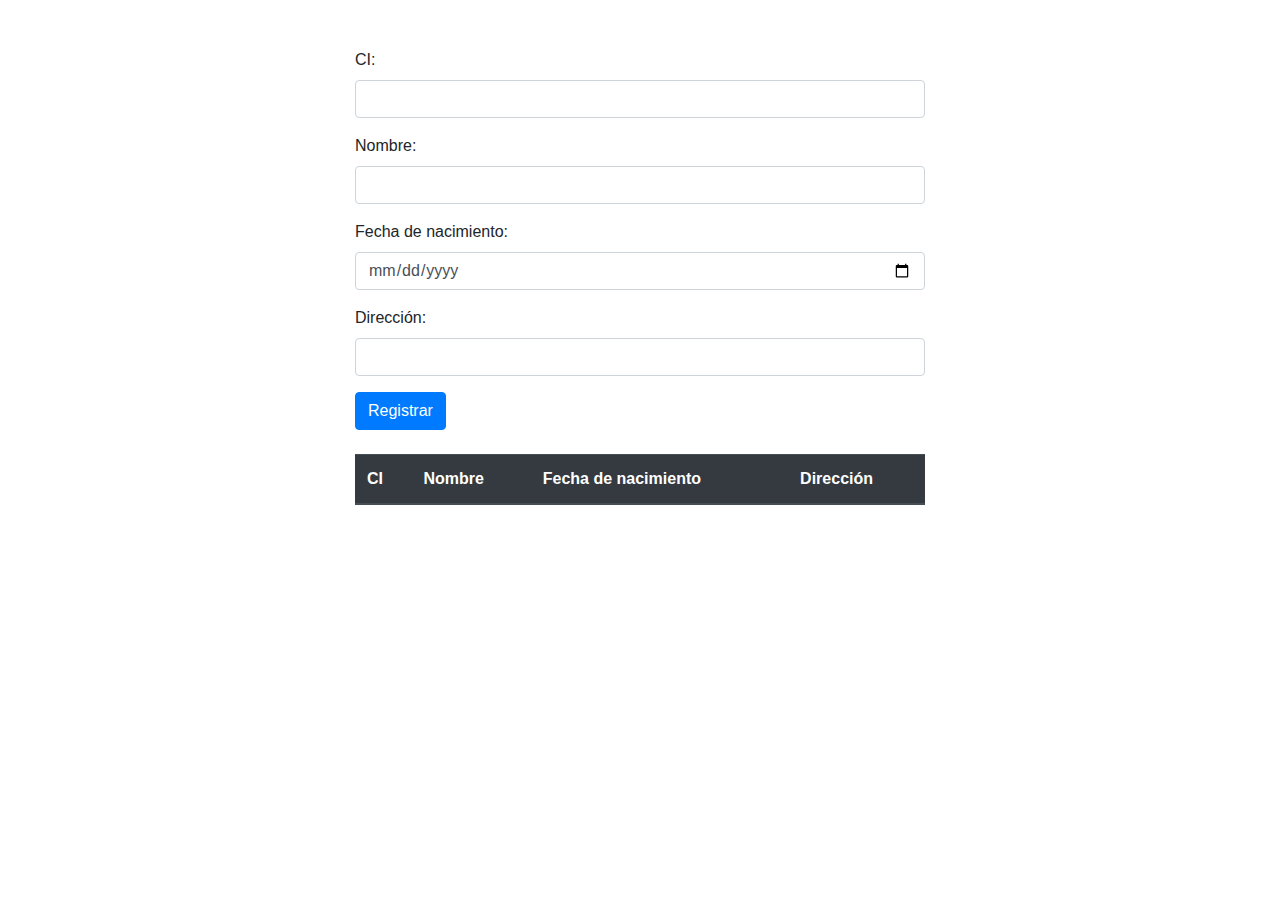
<file: Formulario de Registro/index.html>
<!-- TODO CON JQUERY
Realizar un formulario de registro de estudiantes
datos:
ci - entero
nombre -> string
fecha -> date
dirreccion  -> string
Registrar en n array
Listarlo 
Implementar Boostrap-->
<!DOCTYPE html>
<html lang="es">
<head>
<meta charset="UTF-8">
<meta name="viewport" content="width=device-width, initial-scale=1.0">
<title>Registro de Estudiantes</title>
<!-- Incluir el CSS de Bootstrap -->
<link href="https://stackpath.bootstrapcdn.com/bootstrap/4.5.2/css/bootstrap.min.css" rel="stylesheet">
<!-- Incluir el CSS personalizado -->
<link href="css/styles.css" rel="stylesheet">
</head>
<body>

<div class="container mt-5">
    <!-- Formulario de registro de estudiantes -->
    <form id="registroForm">
        <div class="form-group">
            <label for="ci">CI:</label>
            <input type="number" class="form-control" id="ci" name="ci" required>
        </div>

        <div class="form-group">
            <label for="nombre">Nombre:</label>
            <input type="text" class="form-control" id="nombre" name="nombre" required>
        </div>

        <div class="form-group">
            <label for="fecha">Fecha de nacimiento:</label>
            <input type="date" class="form-control" id="fecha" name="fecha" required>
        </div>

        <div class="form-group">
            <label for="direccion">Dirección:</label>
            <input type="text" class="form-control" id="direccion" name="direccion" required>
        </div>

        <button type="submit" class="btn btn-primary">Registrar</button>
    </form>

    <!-- Tabla para mostrar los estudiantes registrados -->
    <table id="tablaEstudiantes" class="table mt-4">
        <thead class="thead-dark">
            <tr>
                <th>CI</th>
                <th>Nombre</th>
                <th>Fecha de nacimiento</th>
                <th>Dirección</th>
            </tr>
        </thead>
        <tbody></tbody>
    </table>
</div>

<!-- Incluir jQuery -->
<script src="https://code.jquery.com/jquery-3.6.0.min.js"></script>
<!-- Incluir el JavaScript personalizado -->
<script src="js/script.js"></script>
</body>
</html>
</file>
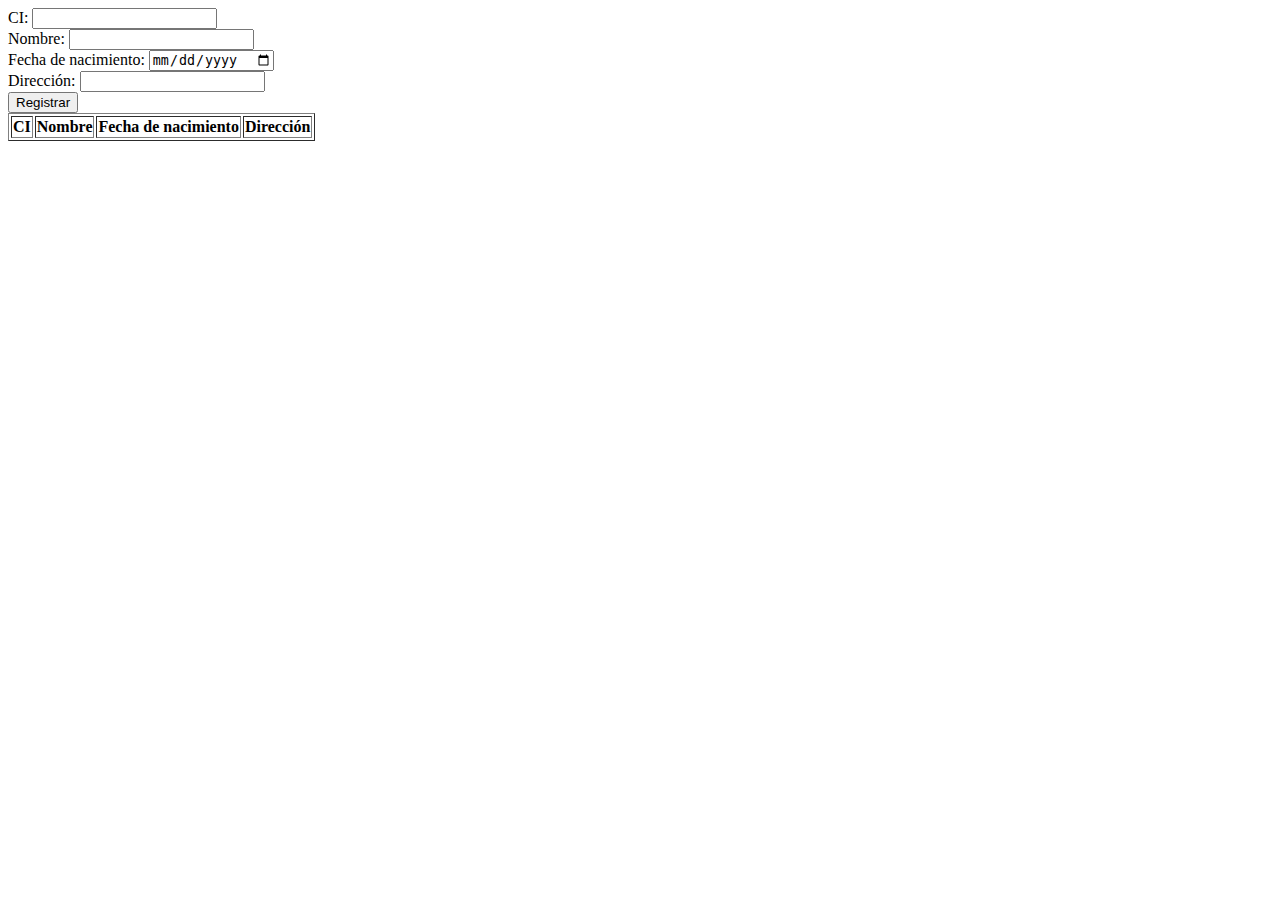
<file: jQuery/index.html>
<!-- TODO CON JQUERY
Realizar un formulario de registro de estudiantes
datos:
ci - entero
nombre -> string
fecha -> date
dirreccion  -> string
Registrar en n array
Listarlo -->
<!DOCTYPE html>
<html lang="es">
<head>
<meta charset="UTF-8">
<meta name="viewport" content="width=device-width, initial-scale=1.0">
<title>Registro de Estudiantes</title>
<script src="https://code.jquery.com/jquery-3.6.0.min.js"></script>
</head>
<body>

<form id="registroForm">
    <label for="ci">CI:</label>
    <input type="number" id="ci" name="ci" required><br>

    <label for="nombre">Nombre:</label>
    <input type="text" id="nombre" name="nombre" required><br>

    <label for="fecha">Fecha de nacimiento:</label>
    <input type="date" id="fecha" name="fecha" required><br>

    <label for="direccion">Dirección:</label>
    <input type="text" id="direccion" name="direccion" required><br>

    <button type="submit">Registrar</button>
</form>

<table id="tablaEstudiantes" border="1">
    <thead>
        <tr>
            <th>CI</th>
            <th>Nombre</th>
            <th>Fecha de nacimiento</th>
            <th>Dirección</th>
        </tr>
    </thead>
    <tbody></tbody>
</table>

<script>
$(document).ready(function(){
    var estudiantes = [];

    $('#registroForm').submit(function(event){
        event.preventDefault(); 

        var ci = $('#ci').val();
        var nombre = $('#nombre').val();
        var fecha = $('#fecha').val();
        var direccion = $('#direccion').val();

        var estudiante = {
            ci: ci,
            nombre: nombre,
            fecha: fecha,
            direccion: direccion
        };

        estudiantes.push(estudiante);

        $('#registroForm')[0].reset();

        alert('Estudiante registrado correctamente');

        listarEstudiantes();
    });

    function listarEstudiantes() {
        var tablaEstudiantes = $('#tablaEstudiantes tbody');
        tablaEstudiantes.empty();
        $.each(estudiantes, function(index, estudiante) {
            tablaEstudiantes.append('<tr><td>' + estudiante.ci + '</td><td>' + estudiante.nombre + '</td><td>' + estudiante.fecha + '</td><td>' + estudiante.direccion + '</td></tr>');
        });
    }
});
</script>

</body>
</html>
</file>
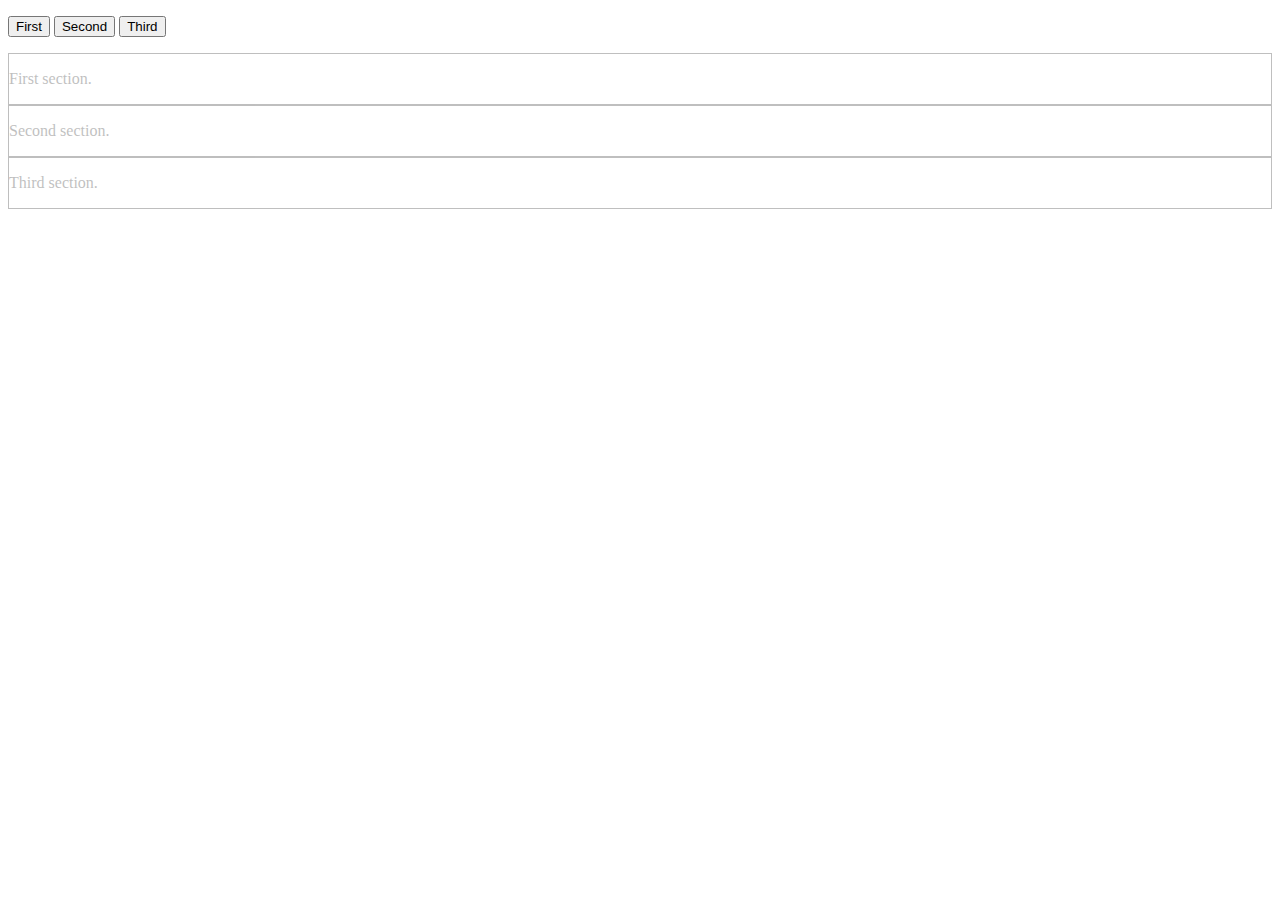
<file: javascript/botones.html>
<!DOCTYPE html>
<html lang="en">
<head>
    <meta charset="UTF-8">
    <meta name="viewport" content="width=device-width, initial-scale=1.0">
    <title>Document</title>
    <link rel="stylesheet" type="text/css" href="css/botones.css">
</head>
<body>
    
        <p>
            <button
            onClick="document.getElementById('content_first').classList.toggle('highlight')">First</button>
            <button
            onClick="document.getElementById('content_second').classList.toggle('highlight')">Second</button>
            <button
            onClick="document.getElementById('content_third').classList.toggle('highlight')">Third</button>
        </p>
        <div class="content" id="content_first">
            <p>First section.</p>
            </div><!-- #content_first -->
            <div class="content" id="content_second">
            <p>Second section.</p>
            </div><!-- #content_second -->
            <div class="content" id="content_third">
            <p>Third section.</p>
            </div><!-- #content_third -->
</body>
</html>
</file>
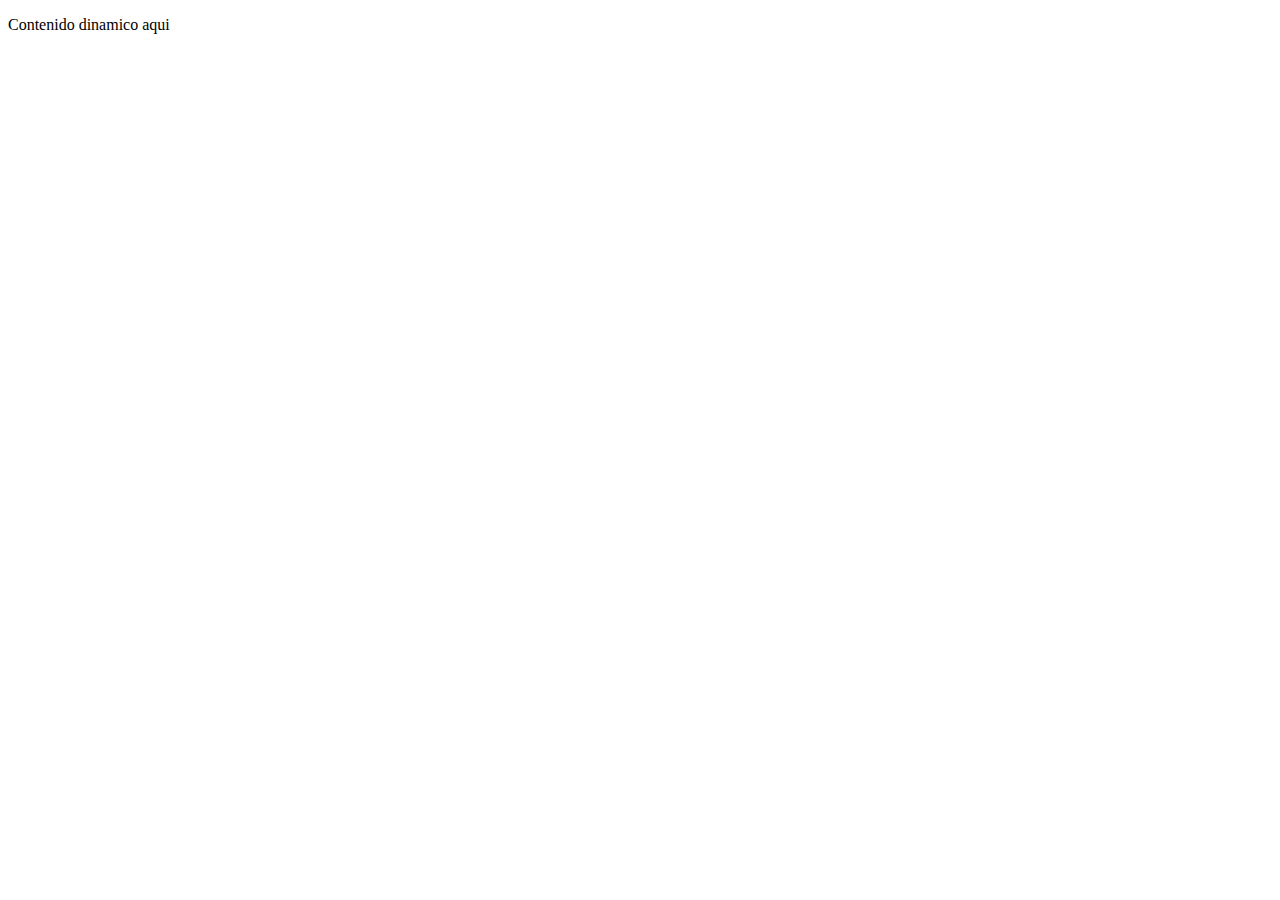
<file: javascript/dom01.html>
<!DOCTYPE html>
<html>
<head>
<meta charset="utf-8" />
<title>HTML Manipulation with JavaScript</title>
</head>
<body>
<div class="content" id="content_first">
<p>Contenido dinamico aqui</p>
</div><!-- #content_first -->
<div class="content" id="content_second" hidden>
<p>Second section</p>
</div><!-- #content_second -->
<script>
    let body = document.getElementsByTagName("body")[0];
    console.log(body.innerHTML); //mostrar solo el body
    //body.innerHTML="<p>Contenido borrado de body</p>";
    let elementos=document.getElementsByTagName("*"); //consegir todos los elementos
    console.log(elementos);
    //cambiar un parrafo 
    for(elemento of elementos)
        if(elemento.id == "content_second"){
            elemento.innerHTML="<p>Segunda seccion</p>";
            elemento.removeAttribute("hiden");
        }
    </script>
</body>
</html>
</file>
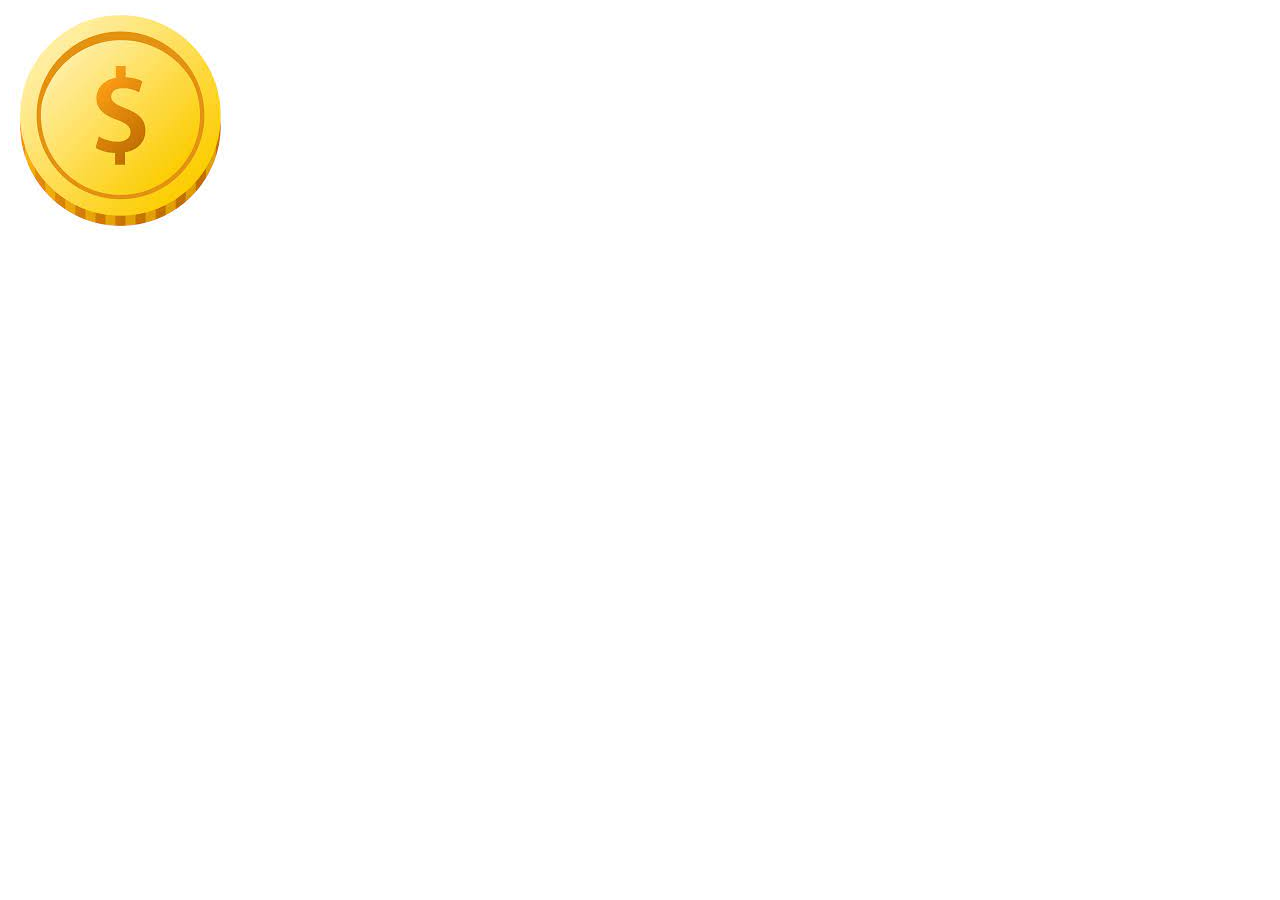
<file: javascript/dom02.html>
<!DOCTYPE html>
<html>
<head>
<meta charset="utf-8" />
<title>HTML Manipulation with JavaScript</title>
</head>
<body>
<div class="content" id="content_first" hidden>
    <img src="imagen/cara.jpeg">
</div><!-- #content_first -->
<div class="content" id="content_second" hidden>
    <img src="imagen/cruz.jpeg">
</div><!-- #content_second -->

<script>
let content_visible;
switch ( Math.floor(Math.random() * 2) )
{
case 0:
content_visible = "#content_first";
break;
case 1:
content_visible = "#content_second";
break;

}
document.querySelector(content_visible).removeAttribute("hidden");
</script>
</body>
</html>
</file>
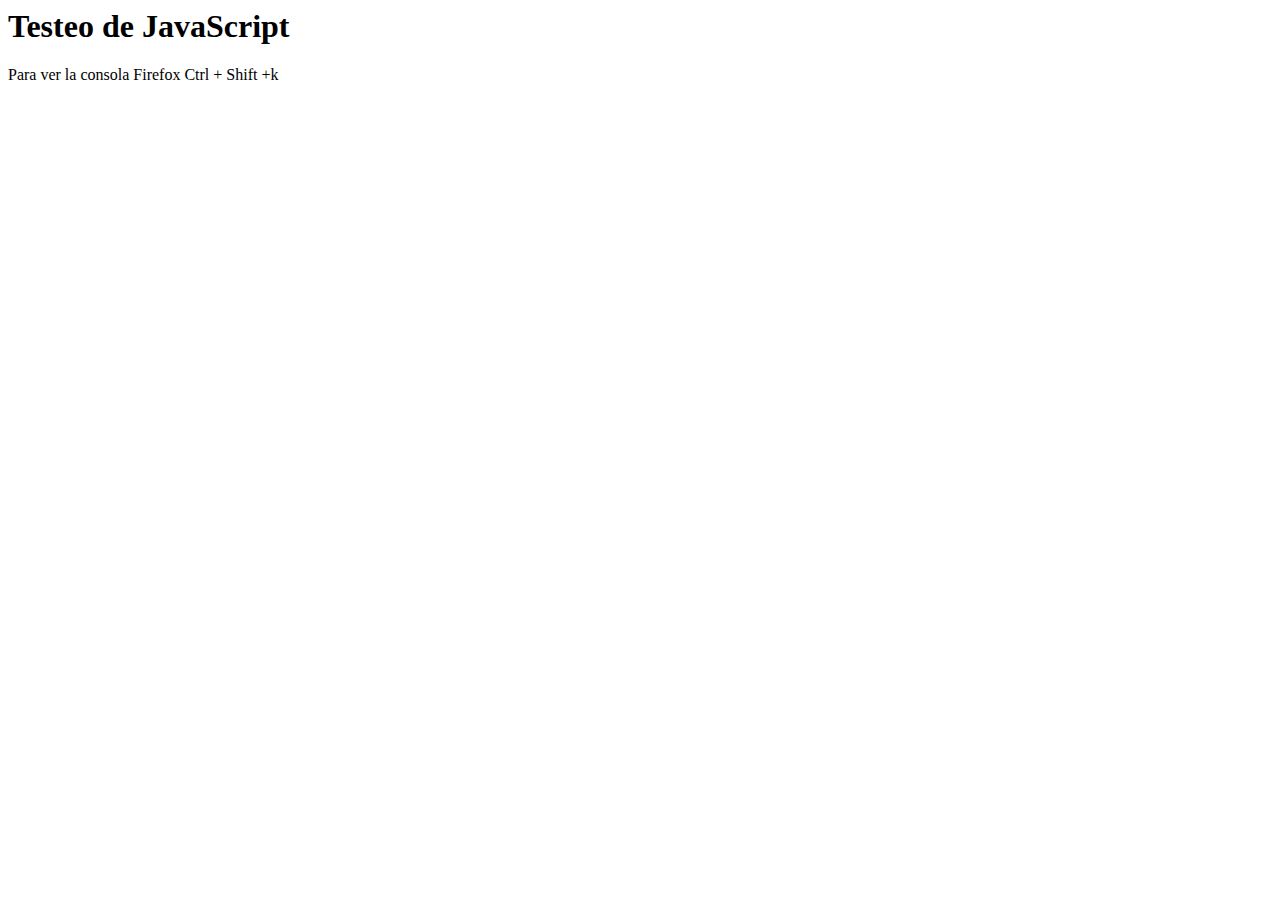
<file: javascript/javascript00.html>
<html>
    <header>
        <script src="js/javascript00.js">
            console.log("Hola mundo , se vera?")//No se tomara en cuenta
        </script>
        <script src="js/javascript00.js"></script>

    </header>
    <body>
        <h1>Testeo de JavaScript</h1>
        <p>Para ver la consola Firefox Ctrl + Shift +k </p>
    </body>
</html>
</file>
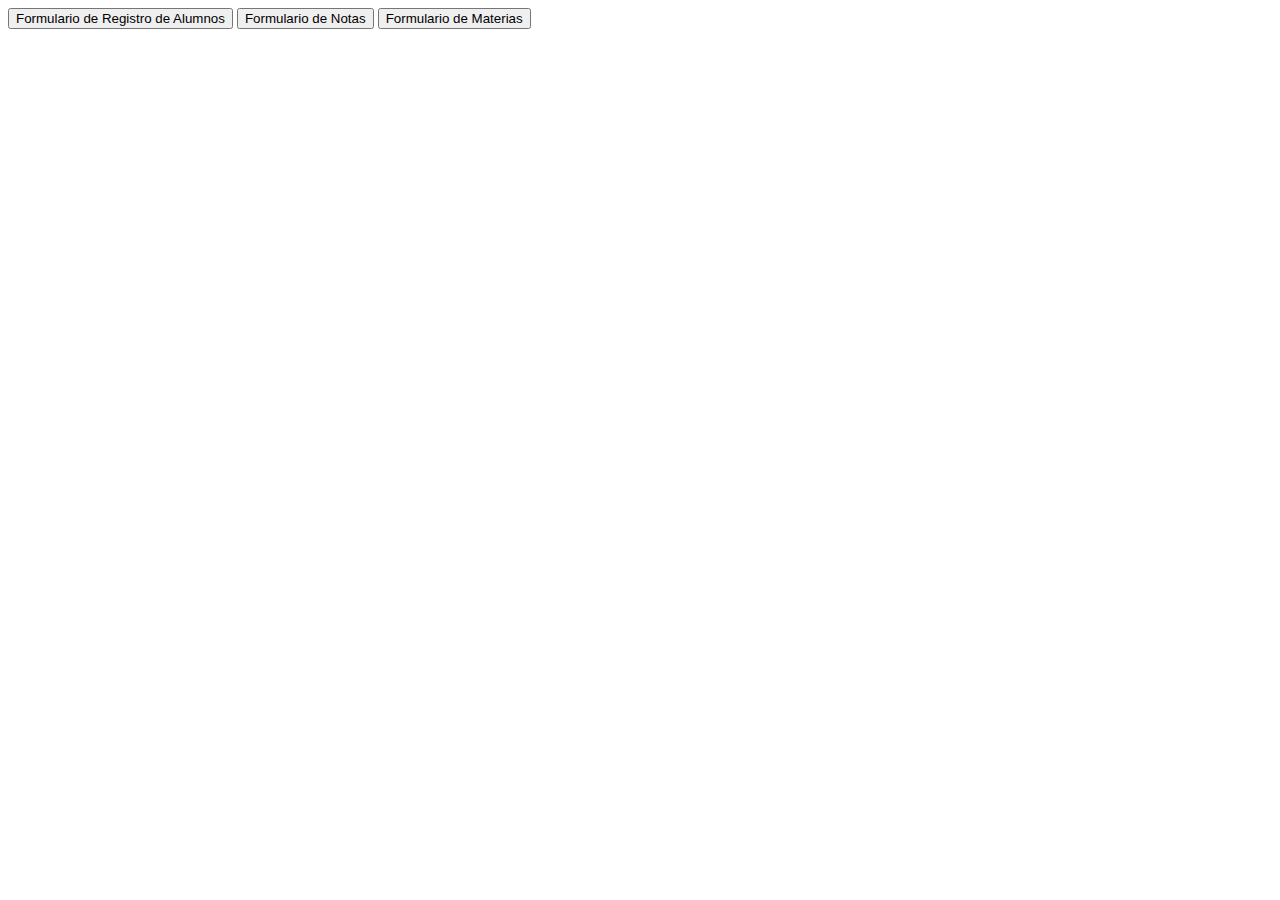
<file: javascript/practica1.html>
<!-- 1Generar los 3 botones, y mostrar 3 formularios

2- Formulario de registrio de alumnos

3 Nombre, direccion, telefono.

4- Formulario de notas

5- Alumno, materia y nota.

6- Formulario materias

7-- Codigo de materia, nombre y semestre
 -->

 <!DOCTYPE html>
<html lang="en">
<head>
    <meta charset="UTF-8">
    <meta name="viewport" content="width=device-width, initial-scale=1.0">
    <title>Formularios</title>
</head>
<body>
    <!-- Botones -->
    <button onclick="mostrarFormulario('registro_alumnos')">Formulario de Registro de Alumnos</button>
    <button onclick="mostrarFormulario('notas')">Formulario de Notas</button>
    <button onclick="mostrarFormulario('materias')">Formulario de Materias</button>

    <!-- Formulario de Registro de Alumnos -->
    <div id="registro_alumnos" style="display: none;">
        <h2>Formulario de Registro de Alumnos</h2>
        <form>
            <label for="nombre">Nombre:</label>
            <input type="text" id="nombre" name="nombre"><br><br>
            <label for="direccion">Dirección:</label>
            <input type="text" id="direccion" name="direccion"><br><br>
            <label for="telefono">Teléfono:</label>
            <input type="text" id="telefono" name="telefono"><br><br>
            <input type="submit" value="Enviar">
        </form>
    </div>

    <!-- Formulario de Notas -->
    <div id="notas" style="display: none;">
        <h2>Formulario de Notas</h2>
        <form>
            <label for="alumno">Alumno:</label>
            <input type="text" id="alumno" name="alumno"><br><br>
            <label for="materia">Materia:</label>
            <input type="text" id="materia" name="materia"><br><br>
            <label for="nota">Nota:</label>
            <input type="text" id="nota" name="nota"><br><br>
            <input type="submit" value="Enviar">
        </form>
    </div>

    <!-- Formulario de Materias -->
    <div id="materias" style="display: none;">
        <h2>Formulario de Materias</h2>
        <form>
            <label for="codigo">Código de Materia:</label>
            <input type="text" id="codigo" name="codigo"><br><br>
            <label for="nombre_materia">Nombre de la Materia:</label>
            <input type="text" id="nombre_materia" name="nombre_materia"><br><br>
            <label for="semestre">Semestre:</label>
            <input type="text" id="semestre" name="semestre"><br><br>
            <input type="submit" value="Enviar">
        </form>
    </div>

    <script>
        function mostrarFormulario(formularioId) {
            // Ocultar todos los formularios
            var formularios = document.getElementsByTagName("div");
            for (var i = 0; i < formularios.length; i++) {
                formularios[i].style.display = "none";
            }
            // Mostrar el formulario deseado
            document.getElementById(formularioId).style.display = "block";
        }
    </script>
</body>
</html>
</file>
<file: Formulario de Registro/css/styles.css>
/* Estilos personalizados para el contenedor */
.container {
    max-width: 600px; /* Establece el ancho máximo del contenedor */
}

/* Estilos personalizados para las celdas de encabezado y datos de la tabla */
.table th,
.table td {
    vertical-align: middle; /* Alinea verticalmente el contenido de las celdas */
}
</file>
<file: javascript/css/botones.css>
div.content {
    border: 1px solid black;
    opacity: 0.25;
    }
    div.content.highlight {
    border: 1px solid red;
    opacity: 1;
    }
</file>
